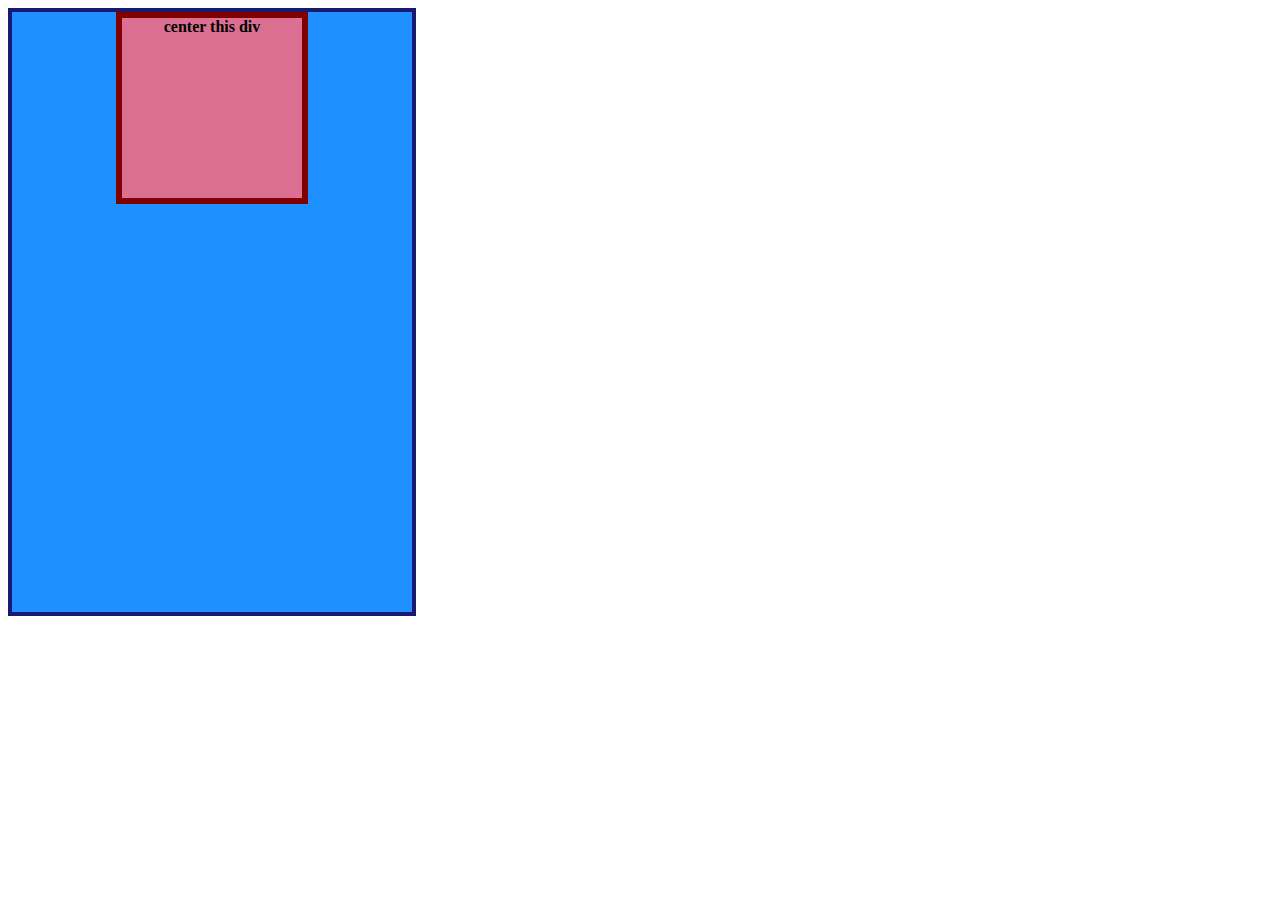
<file: index2.html>
<!DOCTYPE html>
<html lang="en">
  <head>
    <meta charset="UTF-8">
    <meta http-equiv="X-UA-Compatible" content="IE=edge">
    <meta name="viewport" content="width=device-width, initial-scale=1.0">
    <title>CENTER THIS DIV</title>
    <link rel="stylesheet" href="style2.css">
  </head>
  <body>
    <div class="container">
      <div class="box">center this div</div>
    </div>
  </body>
</html>
</file>
<file: style2.css>
.container {
  background: dodgerblue;
  border: 4px solid midnightblue;
  width: 400px;
  height: 600px;
  

 
  display:flex;
  justify-content: center;

}

.box {
  background: palevioletred;
  font-weight: bold;
  text-align: center;
  border: 6px solid maroon;
  width: 180px;
  height: 180px;

}
</file>
